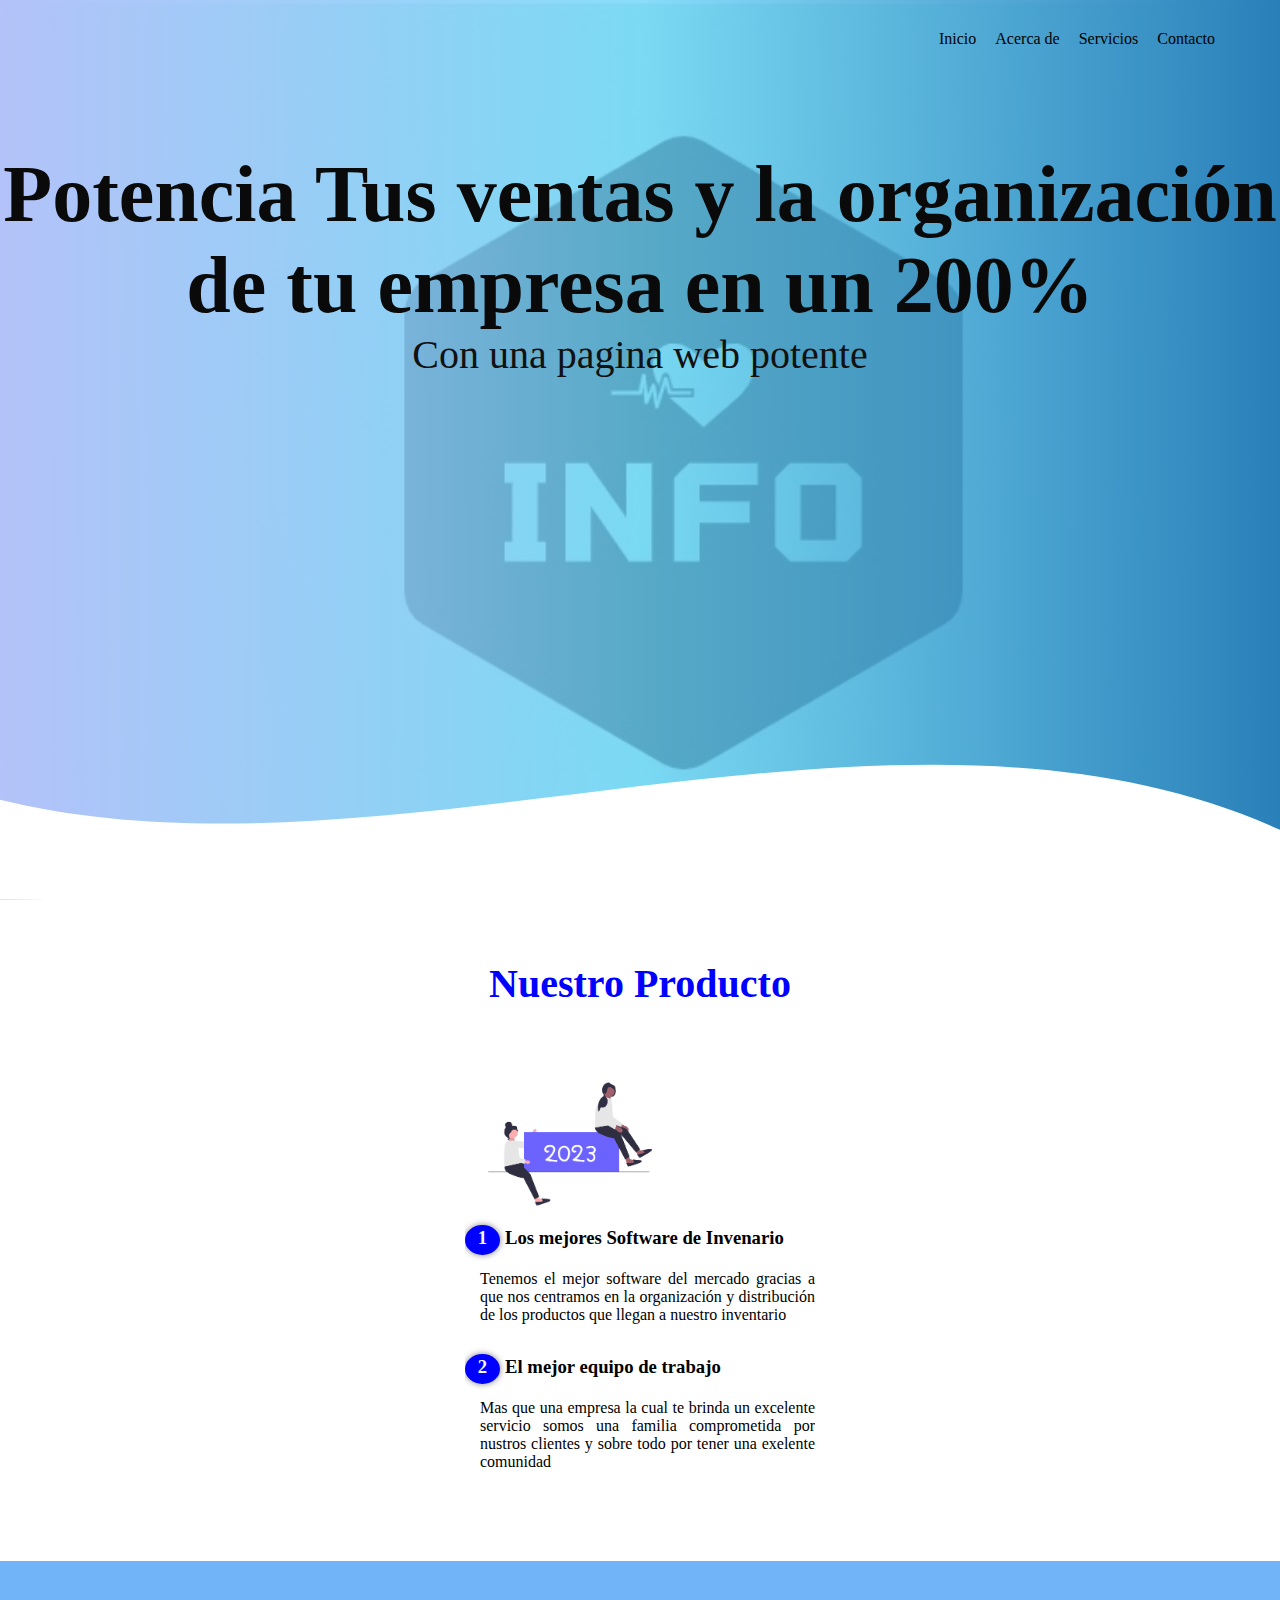
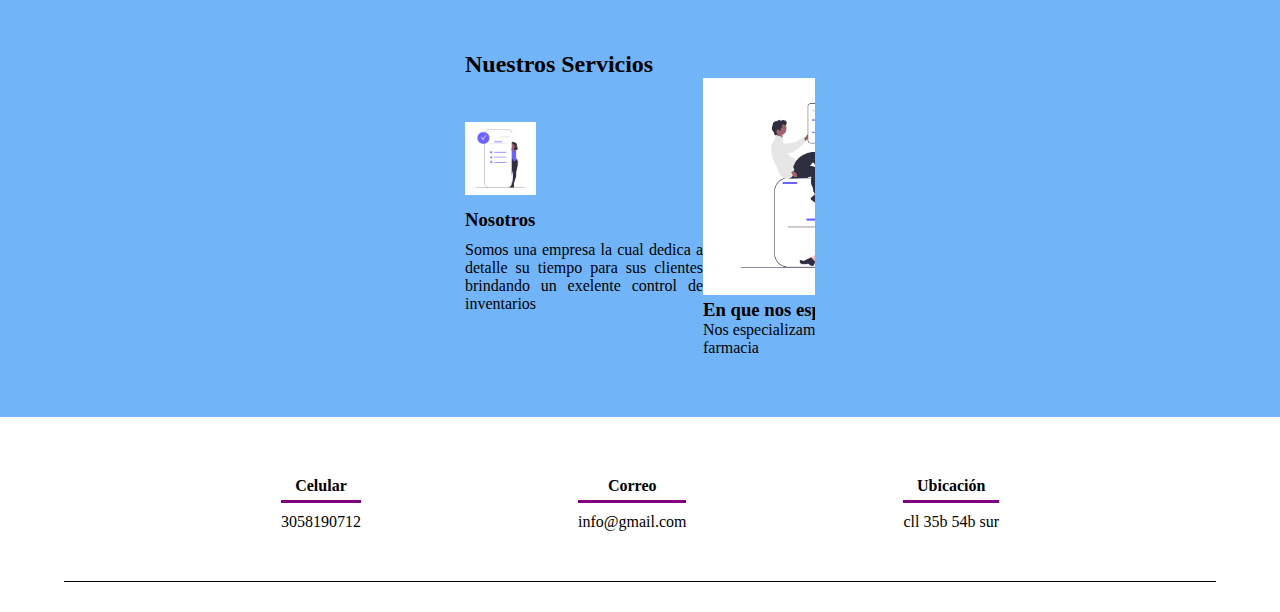
<file: Farmapa/pagina1.html>
<!DOCTYPE html>
<html lang="en">
<head>
    <meta charset="UTF-8">
    <meta http-equiv="X-UA-Compatible" content="IE=edge">
    <meta name="viewport" content="width=device-width, initial-scale=1.0">
    <title>INFO</title>
    <link rel="shortcut icon" href="WhatsApp Image 2023-04-11 at 12.31.53 PM.jpeg" type="image/x-icon">
    <link rel="stylesheet" href="WhatsApp Image 2023-04-11 at 12.31.53 PM.jpeg">
    <link rel="stylesheet" href="diseño1.css">
</head>
<body>
  <header>
    <nav>
        <a href="#" >Inicio</a>
        <a href="#" >Acerca de</a>
        <a href="#" >Servicios</a>
        <a href="#" >Contacto</a>     
    </nav>
    <section class="textos1-header">
        <h1>Potencia Tus ventas y la organización de tu empresa en un 200%</h1>
        <h2>Con una pagina web potente</h2>
    </section>
    <div class="wave" style="height: 150px; overflow: hidden;" ><svg viewBox="0 0 500 150" preserveAspectRatio="none" 
        style="height: 100%; width: 100%;">
        <path d="M-0.00,49.85 C154.29,147.13 353.50,-97.93 503.61,84.15 L503.61,159.92 L-0.00,149.60 Z" 
        style="stroke: none; fill: rgb(255, 255, 255);"></path>
    </svg></div>          
</header>
  <main>
    <section class="contenedor Sobre-Nosotros">
        <h2 class="Titulo">Nuestro Producto</h2>
        <div class="contenedor-sobre-nosotros"></div>
        <img src="undraw_New_Year_2023_pfnc.png" alt="" class="imagen-about-us">
        <div class="contenido-textos">
            <h3><span>1</span>Los mejores Software de Invenario</h3>
            <p>Tenemos el mejor software del mercado gracias a que nos centramos en la organización y distribución de los productos que llegan a nuestro inventario</p>
            <h3><span>2</span>El mejor equipo de trabajo</h3>
            <p>Mas que una empresa la cual te brinda un excelente servicio somos una familia comprometida por nustros clientes y sobre todo por tener una exelente comunidad</p>
        </div>
    </section>
    <section class="about-services">
        <div class="contenedor">
            <h2 class="titulo">Nuestros Servicios</h2>
            <div class="servicio-cont">
                <div class="servicio-ind">
                    <img src="undraw_Reminder_re_fe15.png" alt="">
                    <h3>Nosotros</h3>
                    <p>Somos una empresa la cual dedica a detalle su tiempo para sus clientes brindando un exelente control de inventarios</p>
                 </div>
                 <div class="servicio-ind1">
                    <img src="undraw_Team_up_re_84ok.png" alt="">
                    <h3>En que nos especializamos</h3>
                    <p>Nos especializamos en brindadar un software el cual tenga el control de los inventarios de los medicamentos de una farmacia</p>
                 </div>
                 <div class="servicio-ind2">
                    <img src="undraw_Aircraft_re_m05i.png" alt="">
                    <h3>a quien nos dirigimos</h3>
                    <p>Estamos especializados en la farmacias para poder satisfacer la necesidad de la salud de manera eficaz</p>
                </div>
            </div>
        </div>
    </section>
  </main>
  <footer>
    <div class="Contenedor-footer">
        <div class="content-foo">
        <h4>Celular</h4>
        <p>3058190712</p>
    </div>
        <div class="content-foo">
        <h4>Correo</h4>
        <p>info@gmail.com</p>
    </div>
        <div class="content-foo">
        <h4>Ubicación</h4>
        <p>cll 35b 54b sur</p>
</div>
  </footer>
</body>
</html>
</file>
<file: Farmapa/diseño1.css>
*{
    margin:0;
    padding:0;
    box-sizing: border-box;
}
body{
    font-family: 'open sans';
}
.contenedor{
    padding: 60px 0;
    width: 50%;
    max-width: 350px;
    margin: auto;
    overflow: hidden;
}
.Titulo{

    color: blue;
    font-size: 40px;
    text-align: center;
    margin-bottom: 60px ;
}
header{
    width: 100%;
    height: 900px;
    background: #2980B9;  
    /* fallback for old browsers */
    background: -webkit-linear-gradient(to right, hsl(0, 0%, 100%), hsla(196, 93%, 70%, 0.785), #2980B9), url(../Farmapa/WhatsApp\ Image\ 2023-04-11\ at\ 12.31.53\ PM.jpeg); 
    /* Chrome 10-25, Safari 5.1-6 */
    background: linear-gradient(to right, hsl(227, 85%, 84%), hsla(196, 93%, 70%, 0.785), #2980B9), url(../Farmapa/WhatsApp\ Image\ 2023-04-11\ at\ 12.31.53\ PM.jpeg); 
    /* W3C, IE 10+/ Edge, Firefox 16+, Chrome 26+, Opera 12+, Safari 7+ */
    background-size: cover;
    background-attachment: fixed;
    position: relative; 
}   
nav{
    text-align: right;
    padding: 30px 50px 0 0;
}
nav > a{
    color: black;
    font-weight: 300;
    text-decoration: none;
    margin-right: 15px;
}
nav > a:hover{
    text-decoration: underline;
    
}
header .textos1-header{

    display: flex;
    height: 430px;
    width: 100%;
    align-items: center;
    justify-content: center;
    flex-direction: column; 
    text-align: center;
}
.textos1-header h1{
    font-size: 80px;
    color: rgb(10, 10, 10);
}
.textos1-header h2{
    font-size: 40px;
    font-weight: 300;
    color: rgb(17, 17, 17);
}
.wave{
    position: absolute;
    bottom: 0;
    width: 100%;
}
.contenedor-sobre-nosotros{
    display: flex;
    justify-content: space-evenly;

}
.imagen-about-us{
    width: 60%;
    

}


.sobre-nosotros.contenido-textos{
    width: 48%;
}
.contenido-textos h3{
    margin-bottom: 15px;
}
.contenido-textos h3 span{
    background: blue;
    color: aliceblue;
    border-radius: 50%;
    display: inline-block;
    text-align: center;
    width: 35px;
    height: 30px;
    padding: 2px;
    box-shadow: 0 0 6px 0 rgba(0, 0, 0, .5);  
    margin-right: 5px; 

}
.contenido-textos p{
    padding: 0px 0px 30px 15px;
    font-weight: 300;
    text-align: justify;
}   
.about-services{
    background: rgb(113, 181, 248);
    padding-top: 30px;
}
.servicio-cont{
    display: flex;
    justify-content: space-between;
    align-items: center;
}
.servicio-ind{
    width: 68%;
    text-align: left;
}
.servicio-ind img,.servicio-ind1 img,.servicio-ind2 img{
    width: 30%;
    margin-right: 800px;
    display: inline-block;
}
.servicio-ind h3{
    margin: 10px 0;
}
.servicio-ind p{
    font-weight: 300;
    text-align: justify;
}
footer{
    background: white;
    padding: 60px 0px 30px 0px;
    margin: auto;
    overflow: hidden;
}
.Contenedor-footer{
    display: flex;
    width: 90%;
    justify-content: space-evenly;
    margin: auto;
    padding-bottom: 50px;
    border-bottom: 1px solid black;
}
.content-foo{
    text-align: center;
}
.content-foo h4{
    color: black;
    border-bottom: 3px solid purple;
    padding-bottom: 5px;
    margin-bottom: 10px;
}
</file>
